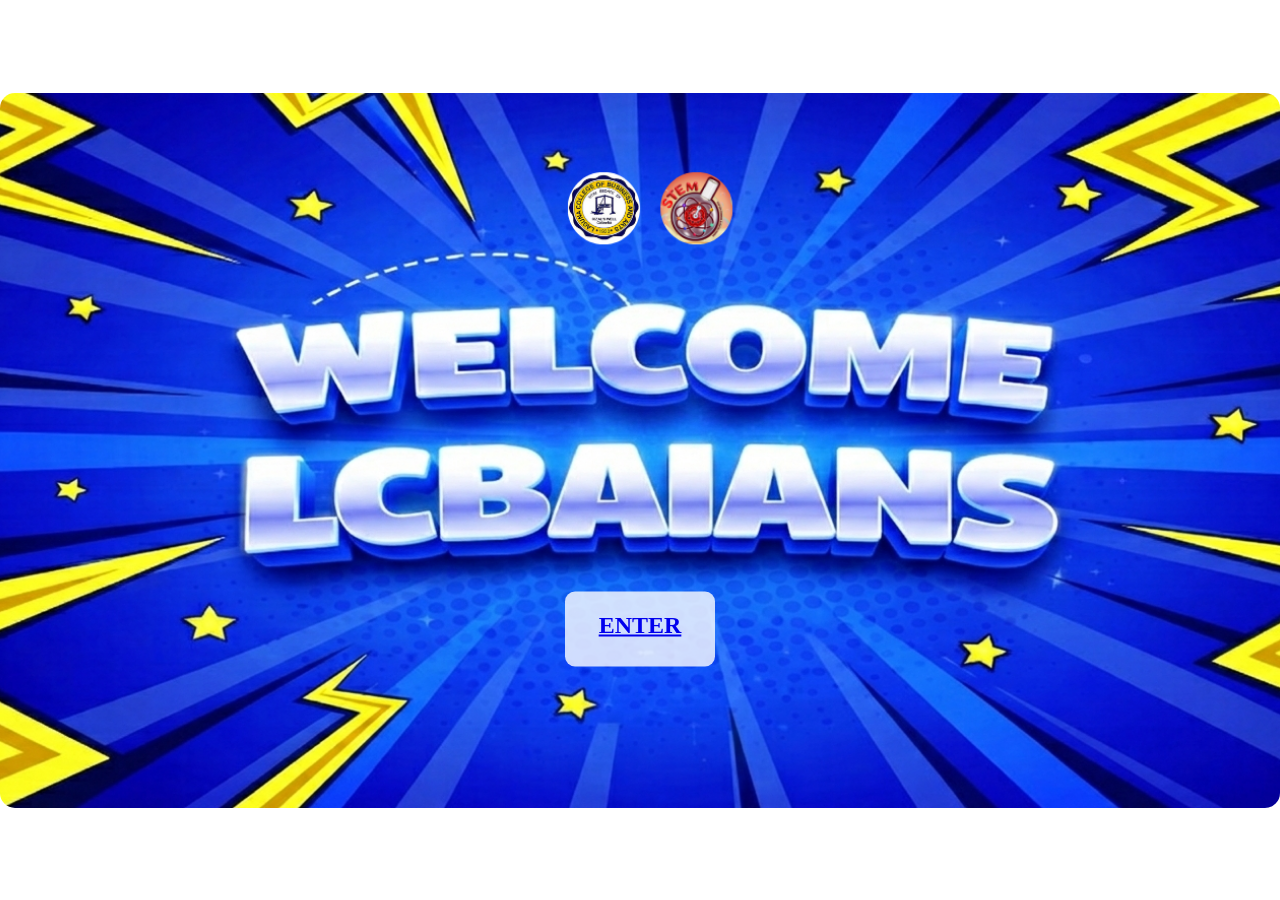
<file: index.html>
<!DOCTYPE html>
<html>
  <meta charset="UTF-8">
<meta name="viewport" content="width=device-width, initial-scale=1.0">
<head>
    <title>MAIN PAGE</title>

<style>
body {
  margin: 0;
  display: flex;
  justify-content: center;
  align-items: center;
  height: 100vh;
}

/* OUTER BOX */
.box {
  background-image: url(BACKGROUND.png);
  background-repeat: no-repeat;
  background-size: cover;
  background-position: center;
  width: 1500px;
  height: 715px;
  border-radius: 15px;
  position: relative;   /* IMPORTANT */
}

/* INNER BOX */
.inner-box {
  width: 150px;
  height: 75px;
  background-color: rgba(255, 255, 255, 0.8);
  border-radius: 10px;
  position: absolute;
  top: 75%;
  left: 50%;
  transform: translate(-50%, -50%);
  text-align: center;
}
</style>
</head>

<body>

<div class="box">

    <div class="inner-box">
        <a href="ABOUT LCBA.html"><h2>ENTER</h2></href>
    </div>
</div>

</body>
</html>
</file>
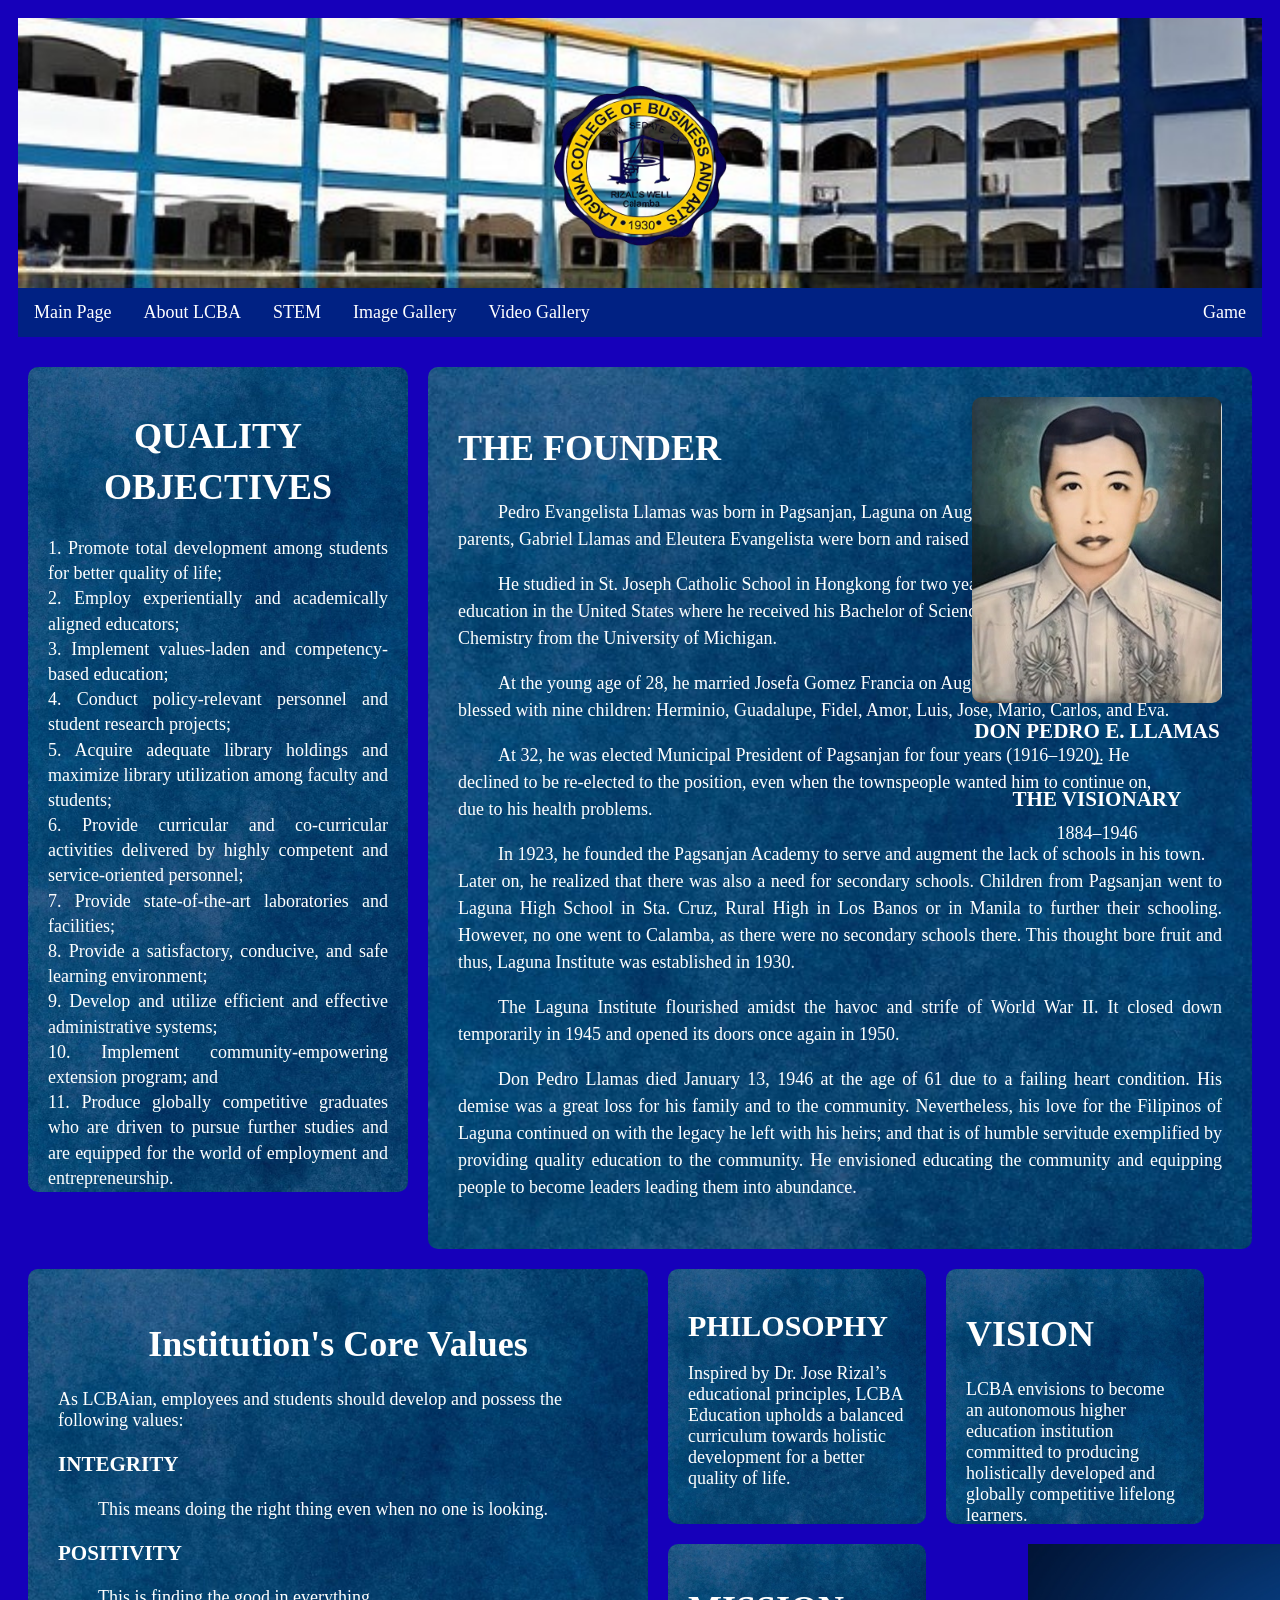
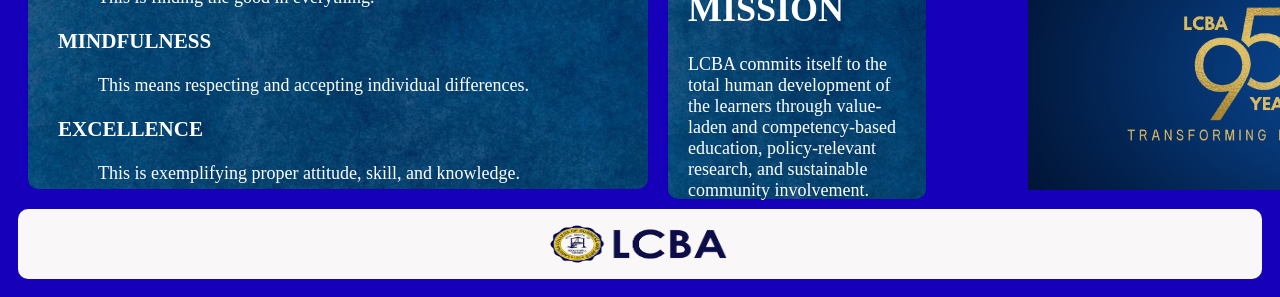
<file: ABOUT LCBA.html>
<!DOCTYPE html>
<html>
<head>

<meta charset="UTF-8">
<meta name="viewport" content="width=device-width, initial-scale=1.0">
<title>ABOUT LCBA</title>

<link rel="stylesheet" href="style.css">
<style>
* {
  box-sizing: border-box;
}

body {
  font-family: "sans-serif";
  padding: 10px;
  background: #1600ba;
  font-size: 18px;
}

/* Header */

.header {
  position: relative;
  padding: 30px;
  text-align: center;
  background-image: url("images (2).jpg");
  background-size: cover;
  background-position: center;
  height: 270px;
  transition: all 0.8s ease;
}

.header:hover {
  background-image: url("logo.png"); 
  background-color: white;
  height: 400px;
}

.header img {
  width: 200px;
  height: 200px;
  border-radius: 50%;

  padding: 10px;
  margin-top: 20px;
  transition: opacity 0.5s ease;
}

.header:hover img {
  opacity: 0;
}


/* Navigation */
.topnav {
  overflow: hidden;
  background-color: #002183;
}


.topnav a {
  float: left;
  display: block;
  color: white;
  text-align: center;
  padding: 14px 16px;
  text-decoration: none;
}

.topnav a:hover {
  background-color: #fdfd83;
  color: navy;
}

/* MAIN CONTAINER */
.row {
  margin-top: 20px;
}

/* ASYMMETRICAL BLOCKS */
.box {
  float: left;
  background-image: url(blue.jpg);
  background-repeat: no-repeat;
  background-size: cover;
  color:white;
  margin: 10px;
  padding: 20px;
  border-radius:10px;
}

/* Small vertical block (left) */
.box1 {
  width: 380px;
  height: 825px;
  color:white;
  border-radius:10px;
}

/* Large highlighted block (right side) */

.box4 {
  width: calc(100% - 420px); 
  min-height: 550px;
  color:white;
  border-radius: 10px;
  padding: 30px;
  float: left;
  position: relative;
}

/* Wide center block */
.box2 {
  width: 258px;
  height: 255px;
  color:white;
  border-radius:10px;
}
.box2 h1 {
  font-size: 30px;
}

/* Medium block */
.box3 {
  width: 258px;
  height: 255px;
  color:white;
  border-radius:10px;
}


/* Bottom long block */
.box5 {
  width: 258px;
  height: 255px;
  color:white;
  border-radius:10px;
  
}


.box6 {
  width: 620px;      
  height: 520px;     
  float: left;      
  margin: 10px;
  padding: 30px;
  color: white;
  border-radius: 10px;
  text-align: left;
}



/* Clear float */
.row:after {
  content: "";
  display: table;
  clear: both;
}

/* Footer */
footer {
  background-color: #f9f7f7;
  color: white;
  text-align: center;
  padding: 15px;
  height: 70px;
  border-radius:10px;
}

.footer-logo {
  width: 200px;      
  height: 40px;
  margin-bottom: 10px;
}


/* Responsive */
@media screen and (max-width: 800px) {
  .block {
    width: 100%;
  }
}
</style>

</head>
<body>

<div class="header">
  <img src="Logo2.png" alt="Logo">
</div>

<div class="topnav">
  <a href="index.html">Main Page</a>
  <a href="ABOUT LCBA.HTML">About LCBA</a>
  <a href="STEM.html">STEM</a>
  <a href="IMAGE.HTML">Image Gallery</a>
  <a href="VIDEO.HTML">Video Gallery</a>
  <a href="GAME.HTML" style="float:right">Game</a>
</div>

<div class="row">

  <div class="box box1">
  <h1 text align= "center"> QUALITY OBJECTIVES </h1>
  <p>
  1. Promote total development among students for better quality of life; <br>
  2. Employ experientially and academically aligned educators; <br>
  3. Implement values-laden and competency-based education; <br>
  4. Conduct policy-relevant personnel and student research projects; <br>
  5. Acquire adequate library holdings and maximize library utilization among faculty and students; <br>
  6. Provide curricular and co-curricular activities delivered by highly competent and service-oriented personnel; <br>
  7. Provide state-of-the-art laboratories and facilities; <br>
  8. Provide a satisfactory, conducive, and safe learning environment; <br>
  9. Develop and utilize efficient and effective administrative systems; <br>
  10. Implement community-empowering extension program; and<br>
  11. Produce globally competitive graduates who are driven to pursue further studies and are equipped for the
  world of employment and entrepreneurship.<br>
  </p>

  </div>

  <div class="box box4">
  <h1> THE FOUNDER </h1>

  <p class="indent">
  Pedro Evangelista Llamas was born in Pagsanjan, Laguna on August 01, 1884. 
  Both of his <br> parents, Gabriel Llamas and Eleutera Evangelista were born and raised in the same town too. <br>
  <p class="indent" >
  He studied in St. Joseph Catholic School in Hongkong for two years and continued his <br> education in the United
  States where he received his  Bachelor of Science in Pharmaceutical <br> Chemistry  from the University of Michigan. <br></p>
  <p class="indent">
  At the young age of 28, he married Josefa Gomez Francia on August 26, 1912 and was <br> blessed with nine children: 
  Herminio, Guadalupe, Fidel, Amor, Luis, Jose, Mario, Carlos, and Eva.<br></p>
  <p class="indent">
  At 32, he was elected Municipal President of Pagsanjan for four years (1916–1920). He <br> declined to be re-elected
  to the position, even when the townspeople wanted him to continue on, <br> due to his health problems.<br></p>
  <p class="indent">
  In 1923, he founded the Pagsanjan Academy to serve and augment the lack of schools in his town. <br> Later on, he realized 
  that there was also a need for secondary schools. Children from Pagsanjan  went to Laguna High School in Sta. Cruz, 
  Rural High in Los Banos or in Manila to further their schooling.  However, no one went to Calamba, as there were no 
  secondary schools there. This thought bore  fruit and thus, Laguna Institute was established in 1930.<br></p>
  <p class="indent">
  The Laguna Institute flourished amidst the havoc and strife of World War II. It closed down temporarily in 1945 and
  opened its doors once again in 1950.<br></p>
  <p class="indent">
  Don Pedro Llamas died January 13, 1946 at the age of 61 due to a failing heart condition. His demise was a great
  loss for his family and to the community. Nevertheless, his love for the Filipinos of Laguna continued on with the
  legacy he left with his heirs; and that is of humble servitude exemplified by providing quality education to the community.
  He envisioned educating the community and equipping people to become leaders leading them into abundance.<br></p>
   
  <div class="founder-pic">
    <img src="image.png" alt="Responsive image">
    <h3>DON PEDRO E. LLAMAS –</h3>
    <h3>THE VISIONARY</h3>
    <p>1884–1946</p>
</div>
  </div>

  <div class="box box6">
  <h1>Institution's Core Values</h1>
  <p>As LCBAian, employees and students should develop and possess the following values:</p>

  <h3>INTEGRITY</h3>
  <p class="tab">This means doing the right thing even when no one is looking.</p>

  <h3>POSITIVITY</h3>
  <p class="tab">This is finding the good in everything.</p>

  <h3>MINDFULNESS</h3>
  <p class="tab">This means respecting and accepting individual differences.</p>

  <h3>EXCELLENCE</h3>
  <p class="tab">This is exemplifying proper attitude, skill, and knowledge.</p>

</div>

  <div class="box box2">
    <h1 font-size="15px">PHILOSOPHY</h1>
    <p>Inspired by Dr. Jose Rizal’s educational principles, LCBA Education upholds a balanced curriculum towards
    holistic development for a better quality of life.</p>

  </div>

  <div class="box box3">
    <h1>VISION</h1>
    <p>LCBA envisions to become an autonomous higher education institution committed to producing holistically
    developed and globally competitive lifelong learners.</p>

  </div>

  <div class="box box5">
  <h1>MISSION</h1>
  <p>LCBA commits itself to the total human development of the learners through value-laden and competency-based
  education, policy-relevant research, and sustainable community involvement.</p>
  </div>

  <div class="lcba-image-right img">
  <img src="LCBA.png" alt="LCBA Logo">
  </div>
   

<footer>
  <div class="footer-content">
    <img src="logo.png" alt="Company Logo" class="footer-logo">
  </div>
</footer>

</body>
</html>
</file>
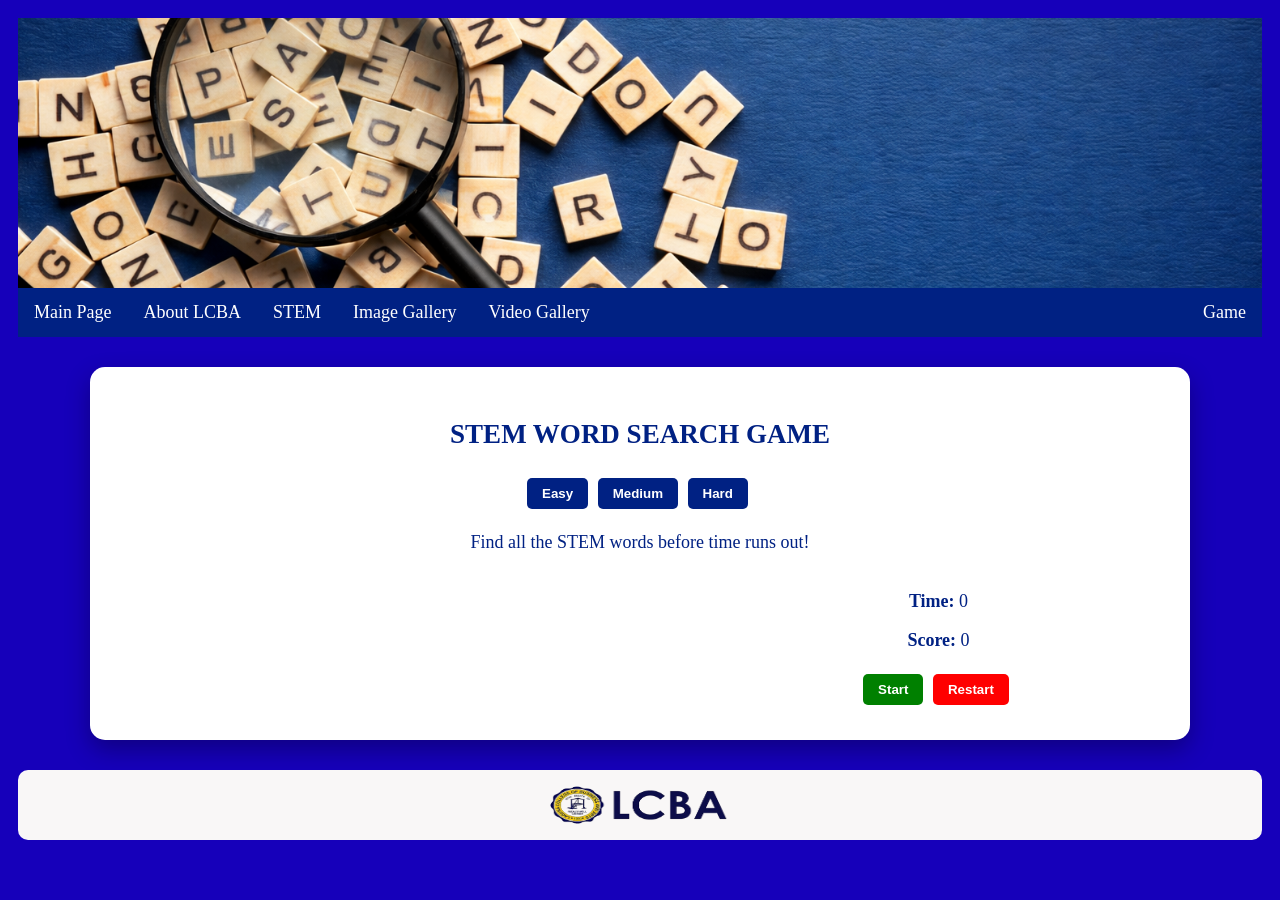
<file: GAME.HTML>
<!DOCTYPE html>
<html>
<head>
<meta charset="UTF-8">
<meta name="viewport" content="width=device-width, initial-scale=1.0">
<title>GAME</title>

<style>
* { box-sizing: border-box; }

body {
  font-family: "Georgia";
  padding: 10px;
  background: #1600ba;
  font-size: 18px;
}

/* Header */
.header {
  position: relative;
  padding: 30px;
  text-align: center;
  background-image: url("WORDSEARCH\(BG\).png");
  background-size: cover;
  background-position: center;
  height: 270px;
  transition: all 0.8s ease;
}

.header:hover {
  background-image: url("WORDSEARCH\(BG\).png"); 
  background-color: white;
  height: 400px;
}

.header img {
  width: 200px;
  height: 200px;
  border-radius: 50%;
  padding: 10px;
  margin-top: 20px;
  transition: opacity 0.5s ease;
}

.header:hover img {
  opacity: 0;
}

/* NAV */
.topnav {
  overflow: hidden;
  background-color: #002183;
}

.topnav a {
  float: left;
  display: block;
  color: white;
  text-align: center;
  padding: 14px 16px;
  text-decoration: none;
}

.topnav a:hover {
  background-color: #fdfd83;
  color: navy;
}

/* GAME BOX */
.game-box {
  background: white;
  border-radius: 15px;
  padding: 30px;
  margin: 30px auto;
  width: 95%;
  max-width: 1100px;
  box-shadow: 0 10px 25px rgba(0,0,0,0.3);
}

.game-box h2,
.game-box p {
  color: #002183;
  text-align: center;
}

.game-container {
  display: flex;
  gap: 30px;
  justify-content: center;
  flex-wrap: wrap;
  margin-top: 20px;
}

/* GRID */
.grid {
  display: grid;
  grid-template-columns: repeat(15, 35px);
  gap: 3px;
}

.cell {
  width: 35px;
  height: 35px;
  background: #f4f4f4;
  display: flex;
  align-items: center;
  justify-content: center;
  font-weight: bold;
  cursor: pointer;
  border-radius: 4px;
}

.cell.selected { background: orange; }
.cell.found { background: #fdfd83; color: #002183; }

.side-panel { max-width: 300px; }

.word-list span {
  display: inline-block;
  margin: 5px 8px 5px 0;
}

.found-word {
  text-decoration: line-through;
  color: #002183;
}

button {
  padding: 8px 15px;
  margin: 5px 5px 5px 0;
  border: none;
  border-radius: 5px;
  cursor: pointer;
  font-weight: bold;
}

.level-btn { background: #002183; color: white; }
.start-btn { background: green; color: white; }
.restart-btn { background: red; color: white; }
.play-btn { background: orange; color: white; display:none; }

footer {
  background-color: #f9f7f7;
  text-align: center;
  padding: 15px;
  height: 70px;
  border-radius:10px;
  margin-top: 30px;
}

.footer-logo {
  width: 200px;
  height: 40px;
}
</style>
</head>

<body>

<div class="header">
</div>

<div class="topnav">
  <a href="index.html">Main Page</a>
  <a href="ABOUT LCBA.HTML">About LCBA</a>
  <a href="STEM.html">STEM</a>
  <a href="IMAGE.HTML">Image Gallery</a>
  <a href="VIDEO.HTML">Video Gallery</a>
  <a href="GAME.HTML" style="float:right">Game</a>
</div>

<div class="game-box">

<h2>STEM WORD SEARCH GAME</h2>

<div style="text-align:center;">
  <button onclick="setLevel('easy')" class="level-btn">Easy</button>
  <button onclick="setLevel('medium')" class="level-btn">Medium</button>
  <button onclick="setLevel('hard')" class="level-btn">Hard</button>
</div>

<p>Find all the STEM words before time runs out!</p>

<div class="game-container">

<div class="grid" id="grid"></div>

<div class="side-panel">
  <p><strong>Time:</strong> <span id="time">0</span></p>
  <p><strong>Score:</strong> <span id="score">0</span></p>

  <div class="word-list" id="wordList"></div>

  <button onclick="startGame()" class="start-btn">Start</button>
  <button onclick="restartGame()" class="restart-btn">Restart</button>
  <button onclick="restartGame()" class="play-btn" id="playAgain">Play Again</button>
</div>

</div>
</div>

<footer>
  <img src="logo.png" class="footer-logo">
</footer>

<script>
const gridSize = 15;
let selectedCells = [];
let foundWords = [];
let score = 0;
let timeLeft = 0;
let timer;
let currentWords = [];
let currentLevel = "";

const levels = {
  easy: {
    time: 120,
    count: 5,
    words: [
      "MATH","CODE","DATA","TECH","LAB",
      "AI","APP","WEB","BYTE","LOGIC","GRAPH",
      "TOOL"
    ]
  },
  medium: {
    time: 180,
    count: 10,
    words: [
      "PHYSICS","BIOLOGY","CHEMISTRY","ROBOT","FORMULA",
      "ENGINEER","ENERGY","SYSTEM","NETWORK","MACHINE",
      "CIRCUIT","DEVICE","ANALYSIS","THEORY","DESIGN","EXPLORATION",
      "LABORATORY","CALCULATION","PROTOTYPE","BIOMECHANICS"
    ]
  },
  hard: {
    time: 240,
    count: 15,
    words: [
      "PROGRAMMING","CYBERSECURITY","NANOTECH","QUANTUM",
      "GENETICS","ASTRONOMY","THERMODYNAMICS","INNOVATION",
      "MICROCHIP","ALGORITHM","DATABASE","ELECTRONICS",
      "BIOTECHNOLOGY","CALCULUS","ARTIFICIAL","INTELLIGENCE",
      "NEURAL","AUTOMATION","SATELLITE","RESEARCH","DEEPLEARNING",
      "BIOENGINEERING","TELECOMMUNICATION"
    ]
  }
};

function getRandomWords(wordArray, count){
  let shuffled = [...wordArray].sort(()=>0.5 - Math.random());
  return shuffled.slice(0, count);
}

function setLevel(level){
  currentLevel = level;
  currentWords = getRandomWords(levels[level].words, levels[level].count);

  timeLeft = levels[level].time;
  document.getElementById("time").textContent = timeLeft;

  score = 0;
  foundWords = [];
  document.getElementById("score").textContent = 0;
  document.getElementById("playAgain").style.display = "none";

  generateGrid();
  displayWords();
}

function generateGrid(){
  const grid = document.getElementById("grid");
  grid.innerHTML = "";

  let letters = Array(gridSize*gridSize).fill("")
    .map(()=>String.fromCharCode(65+Math.random()*26|0));

  currentWords.forEach(word=>{
    let placed=false;
    while(!placed){
      let dir=Math.random()>0.5?"H":"V";
      let row=Math.floor(Math.random()*gridSize);
      let col=Math.floor(Math.random()*gridSize);

      if(dir==="H" && col+word.length<=gridSize){
        for(let i=0;i<word.length;i++)
          letters[row*gridSize+col+i]=word[i];
        placed=true;
      }
      else if(dir==="V" && row+word.length<=gridSize){
        for(let i=0;i<word.length;i++)
          letters[(row+i)*gridSize+col]=word[i];
        placed=true;
      }
    }
  });

  letters.forEach(letter=>{
    const cell=document.createElement("div");
    cell.classList.add("cell");
    cell.textContent=letter;

    cell.addEventListener("mousedown",()=>{
      selectedCells=[cell];
      cell.classList.add("selected");
    });

    cell.addEventListener("mouseover",()=>{
      if(selectedCells.length>0){
        selectedCells.push(cell);
        cell.classList.add("selected");
      }
    });

    cell.addEventListener("mouseup",checkWord);

    grid.appendChild(cell);
  });

  document.addEventListener("mouseup",()=>selectedCells=[]);
}

function displayWords(){
  const list=document.getElementById("wordList");
  list.innerHTML="";
  currentWords.forEach(word=>{
    const span=document.createElement("span");
    span.textContent=word;
    span.id="word-"+word;
    list.appendChild(span);
  });
}

function checkWord(){
  let word=selectedCells.map(c=>c.textContent).join("");

  if(currentWords.includes(word) && !foundWords.includes(word)){
    foundWords.push(word);
    score+=10;
    document.getElementById("score").textContent=score;

    selectedCells.forEach(c=>{
      c.classList.remove("selected");
      c.classList.add("found");
    });

    document.getElementById("word-"+word).classList.add("found-word");

    if(foundWords.length===currentWords.length){
      clearInterval(timer);
      alert("🎉 Congratulations! You completed " + currentLevel.toUpperCase() + " level!");
      document.getElementById("playAgain").style.display="inline-block";
    }
  }

  selectedCells=[];
}

function startGame(){
  clearInterval(timer);
  timer=setInterval(()=>{
    timeLeft--;
    document.getElementById("time").textContent=timeLeft;

    if(timeLeft<=0){
      clearInterval(timer);
      alert("⏰ Time's Up!");
      document.getElementById("playAgain").style.display="inline-block";
    }
  },1000);
}

function restartGame(){
  if(currentLevel){
    setLevel(currentLevel);
  }
}
</script>

</body>
</html>
</file>
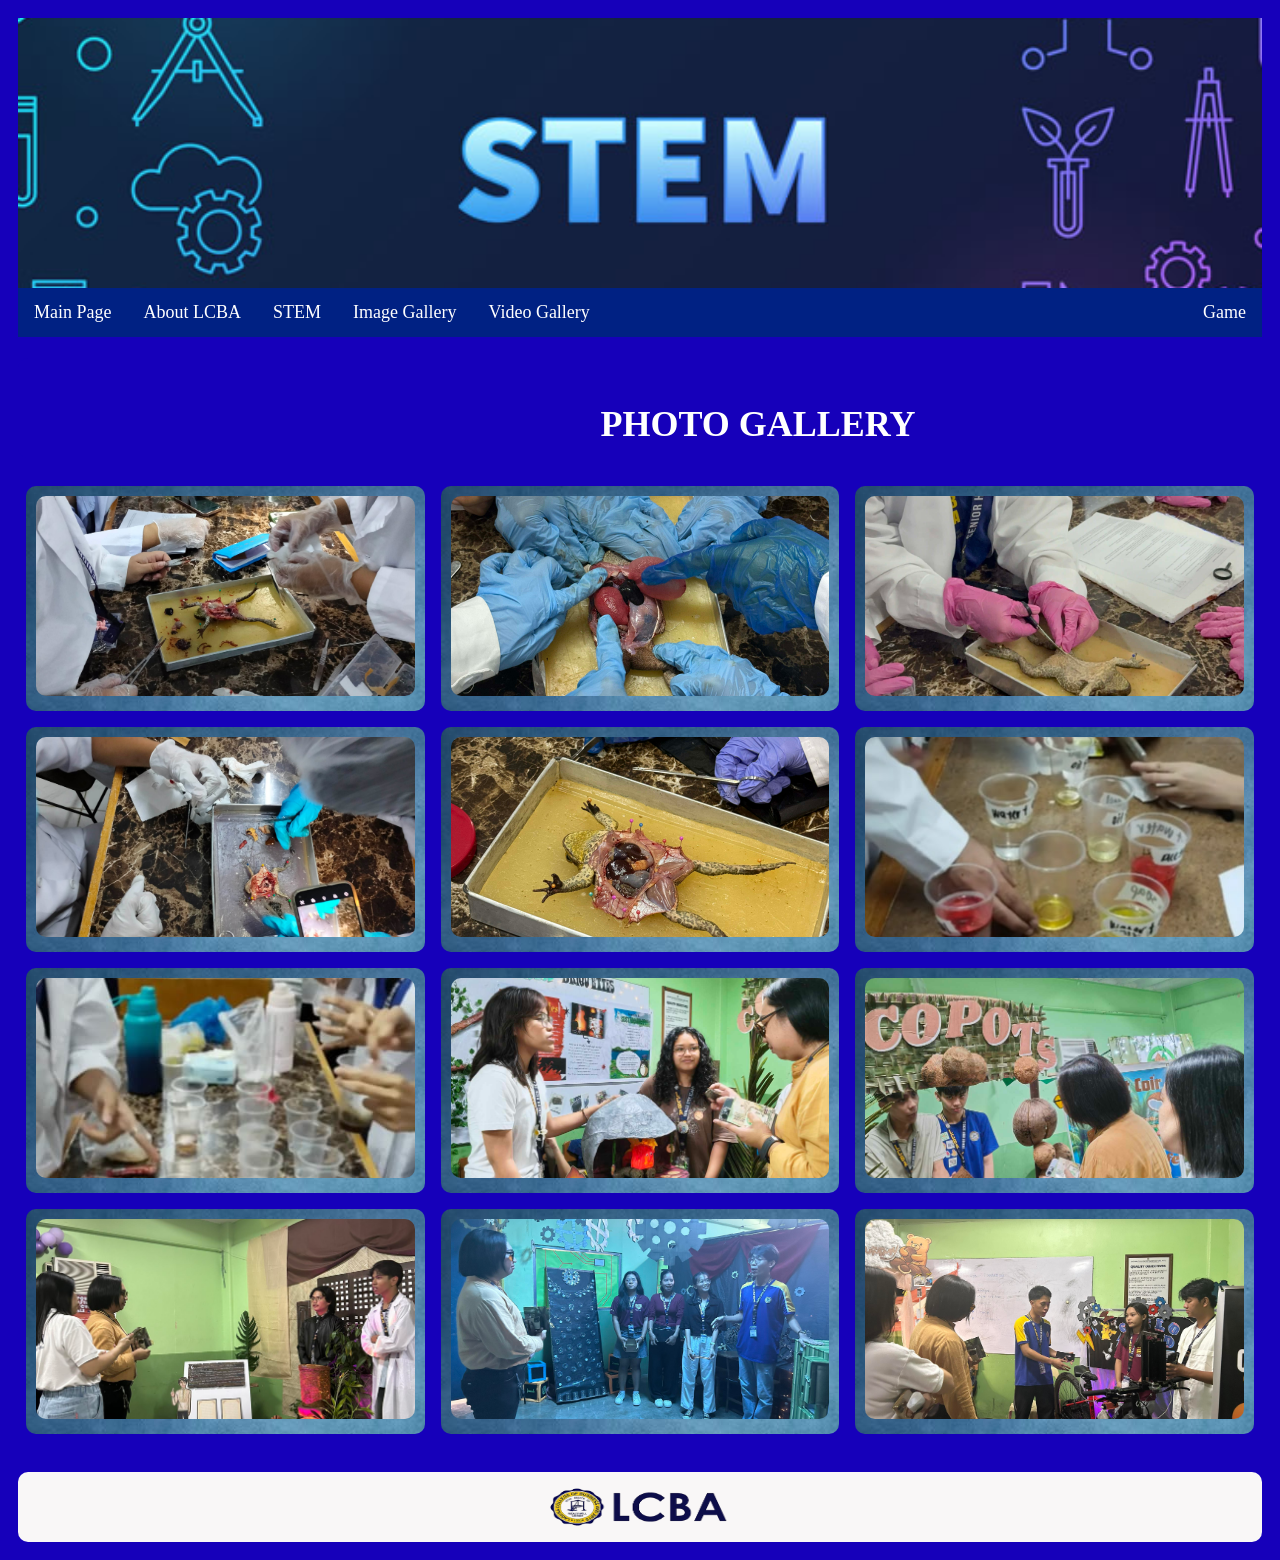
<file: IMAGE.HTML>
<!DOCTYPE html>
<html>
<head>

<meta charset="UTF-8">
<meta name="viewport" content="width=device-width, initial-scale=1.0">
<title>IMAGE</title>

<style>
* {
  box-sizing: border-box;
}

body {
  font-family: "sans-serif";
  padding: 10px;
  background: #1600ba;
  font-size: 18px;
}

/* Header */
.header {
  position: relative;
  padding: 30px;
  text-align: center;
  background-image: url("stem_img.jpg");
  background-size: cover;
  background-position: center;
  height: 270px;
  transition: all 0.8s ease;
}

.header:hover {
  background-image: url("stem_img.jpg"); 
  background-color: white;
  height: 400px;
}

.header img {
  width: 200px;
  height: 200px;
  border-radius: 50%;
  padding: 10px;
  margin-top: 20px;
  transition: opacity 0.5s ease;
}

.header:hover img {
  opacity: 0;
}

/* Navigation */
.topnav {
  overflow: hidden;
  background-color: #002183;
}

.topnav a {
  float: left;
  display: block;
  color: white;
  text-align: center;
  padding: 14px 16px;
  text-decoration: none;

}

.topnav a:hover {
  background-color: #fdfd83;
  color: navy;
}

/* ===== GALLERY SECTION ===== */

.row {
  margin-top: 20px;
}

/* Gallery Columns */
.column {
  float: left;
  width: 33.33%;
  padding: 8px;
}

.row:after {
  content: "";
  display: table;
  clear: both;
}

.content {
  background-image: url(download\ \(11\).jpg);
  padding: 10px;
  border-radius: 10px;
}

.content img {
  width: 100%;
  height: 200px;
  object-fit: cover;
  border-radius: 10px;
}

.box1 {
  width: 1480px;
  height: 100px;
  background-color: #1600ba;
  background-repeat: no-repeat;
  background-size: cover;
  color:white;
  border-radius:10px;
  text-align: center;
}

/* Footer */
footer {
  background-color: #f9f7f7;
  text-align: center;
  padding: 15px;
  height: 70px;
  border-radius: 10px;
  margin-top: 30px;
}

.footer-logo {
  width: 200px;      
  height: 40px;
}

/* Responsive */
@media screen and (max-width: 800px) {
  .column {
    width: 100%;
  }
}
</style>

</head>
<body>

<div class="header">
    </div>


<div class="topnav">
  <a href="index.html">Main Page</a>
  <a href="ABOUT LCBA.HTML">About LCBA</a>
  <a href="STEM.html">STEM</a>
  <a href="IMAGE.HTML">Image Gallery</a>
  <a href="VIDEO.HTML">Video Gallery</a>
  <a href="GAME.HTML" style="float:right">Game</a>
</div>
<br>
  <div class="box box1">
    <br>
    <h1>PHOTO GALLERY</h1>
  </div>

<!-- ===== GALLERY START ===== -->
<div class="row">

  <div class="column">
    <div class="content">
      <img src="IMG1.jpg" alt="">
    </div>
  </div>

  <div class="column">
    <div class="content">
      <img src="IMG2.jpg" alt="">
    </div>
  </div>

  <div class="column">
    <div class="content">
      <img src="IMG3.jpg" alt="">
    </div>
  </div>

  <div class="column">
    <div class="content">
      <img src="IMG4.jpg" alt="">
    </div>
  </div>

  <div class="column">
    <div class="content">
      <img src="IMG5.jpg" alt="">
    </div>
  </div>

  <div class="column">
    <div class="content">
      <img src="IMG6.jpg" alt="">
    </div>
  </div>

    <div class="column">
    <div class="content">
      <img src="IMG7.jpg" alt="">
    </div>
  </div>

    <div class="column">
    <div class="content">
      <img src="IMG8.jpg" alt="">
    </div>
  </div>

    <div class="column">
    <div class="content">
      <img src="IMG9.jpg" alt="">
    </div>
  </div>

    <div class="column">
    <div class="content">
      <img src="IMG10.jpg" alt="">
    </div>
  </div>

    <div class="column">
    <div class="content">
      <img src="IMG11.jpg" alt="">
    </div>
  </div>

    <div class="column">
    <div class="content">
      <img src="IMG12.jpg" alt="">
    </div>
  </div>

</div>
<!-- ===== GALLERY END ===== -->

<footer>
  <img src="logo.png" alt="Company Logo" class="footer-logo">
</footer>

</body>
</html>
</file>
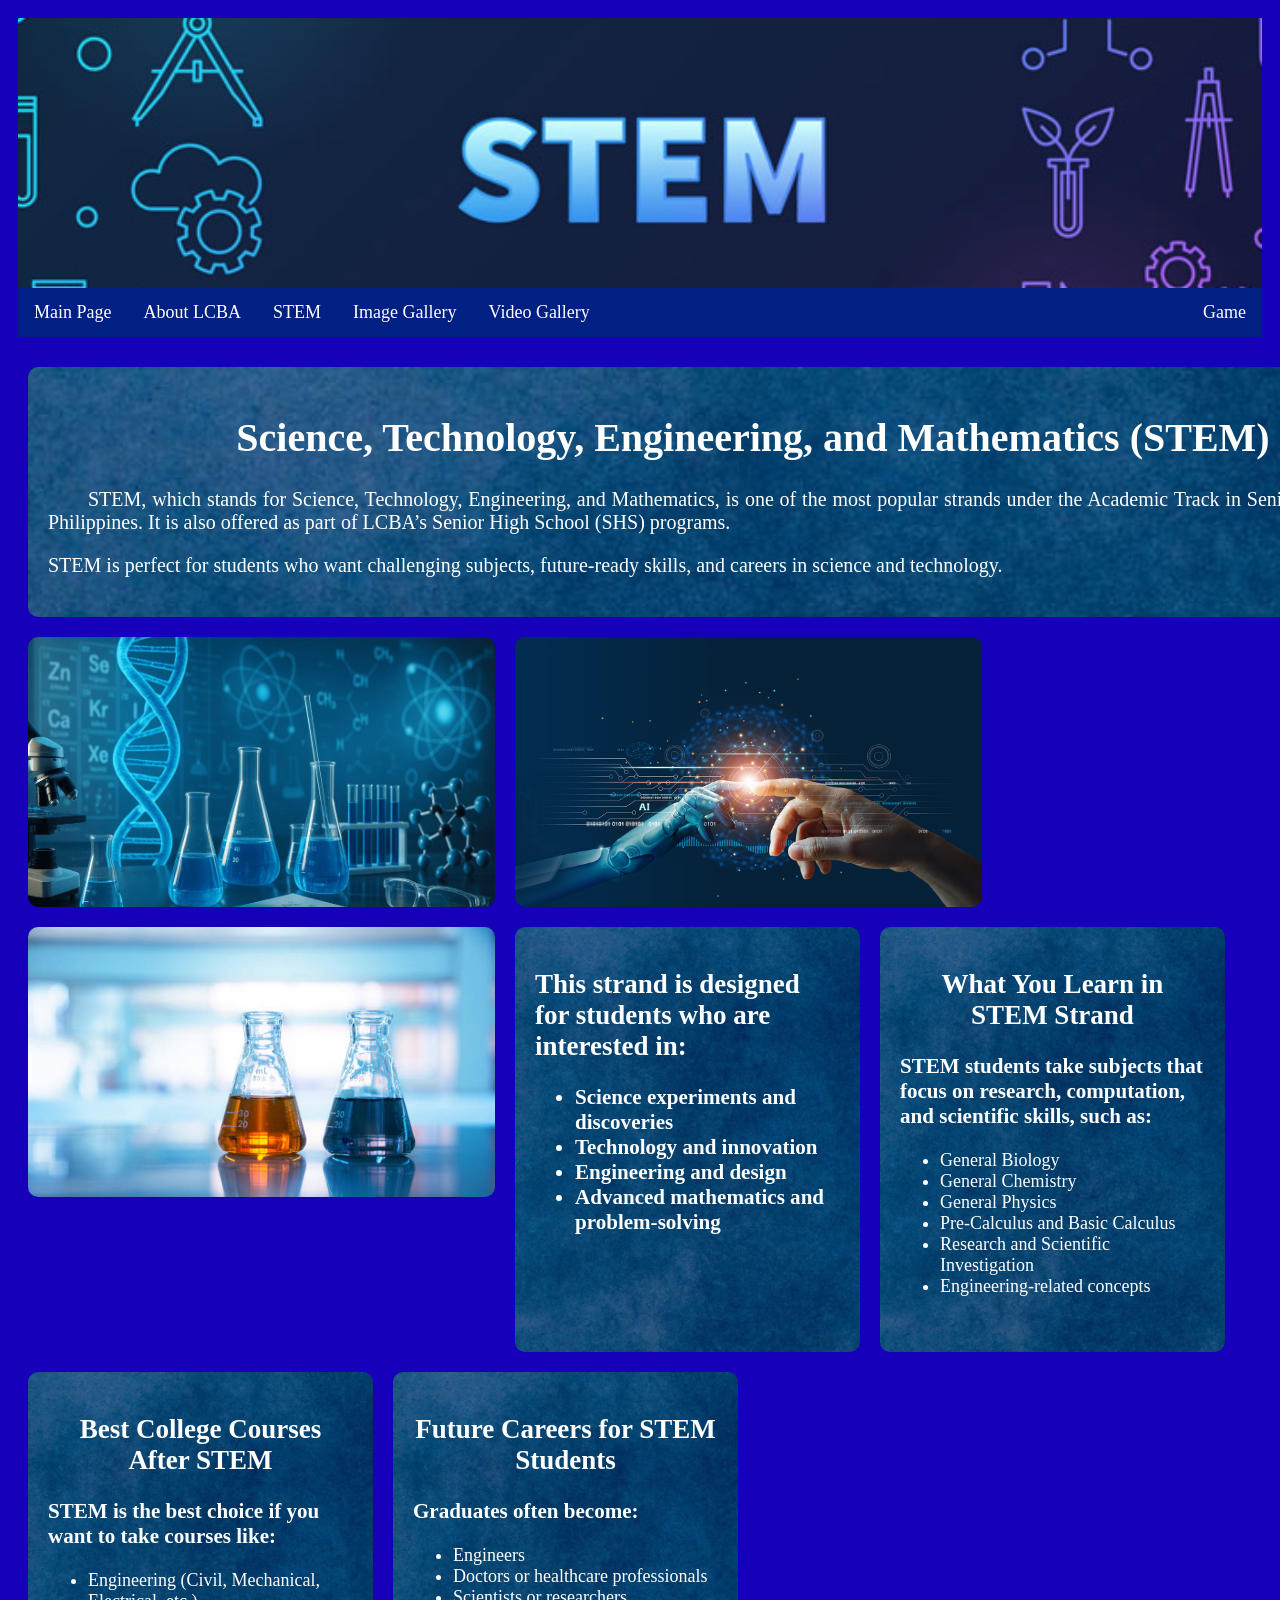
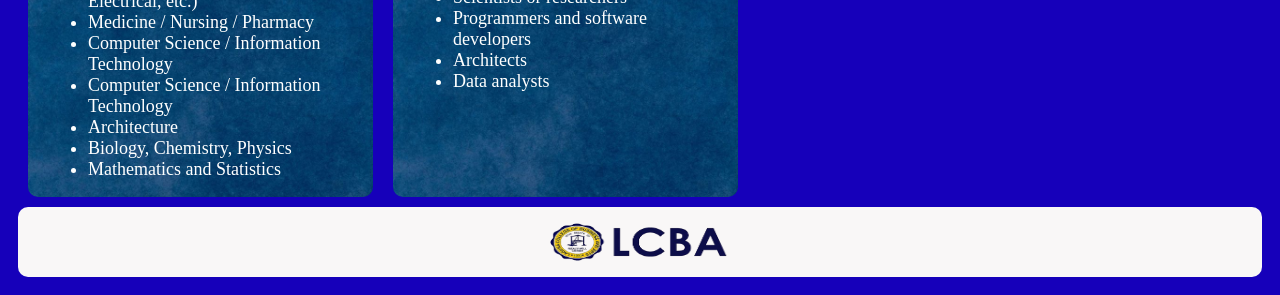
<file: STEM.html>
<!DOCTYPE html>
<html>
<head>

<meta charset="UTF-8">
<meta name="viewport" content="width=device-width, initial-scale=1.0">
<title>STEM</title>

<link rel="stylesheet" href="STEM.css">
<style>
* {
  box-sizing: border-box;
}

body {
  font-family: "sans-serif";
  padding: 10px;
  background: #1600ba;
  font-size: 18px;
}

/* Header */

.header {
  position: relative;
  padding: 30px;
  text-align: center;
  background-image: url("stem_img.jpg");
  background-size: cover;
  background-position: center;
  height: 270px;
  transition: all 0.8s ease;
}

.header:hover {
  background-image: url("stem_img.jpg"); 
  background-color: white;
  height: 400px;
}

/* Navigation */
.topnav {
  overflow: hidden;
  background-color: #002183;
}

.topnav a {
  float: left;
  display: block;
  color: white;
  text-align: center;
  padding: 14px 16px;
  text-decoration: none;
}

.topnav a:hover {
  background-color: #fdfd83;
  color: navy;
}

/* MAIN CONTAINER */
.row {
  margin-top: 20px;
}


/* Clear float */
.row:after {
  content: "";
  display: table;
  clear: both;
}

/* ASYMMETRICAL BLOCKS */
.box {
  float: left;
  background-image: url(blue.jpg);
  background-repeat: no-repeat;
  background-size: cover;
  color:white;
  margin: 10px;
  padding: 20px;
  border-radius:10px;
}

.box1 {
  width: 1450px;
  height: 250px;
  color:white;
  font-size: 20px;
  border-radius:10px;
}

.box2 {
  width: 345px;
  height: 425px;
  color:white;
  border-radius:10px;
}

.box3 {
  width: 345px;
  height: 425px;
  color:white;
  border-radius:10px;
}

.box4 {
  width: 345px;
  height: 425px;
  color:white;
  border-radius:10px;
}

.box5 {
  width: 345px;
  height: 425px;
  color:white;
  border-radius:10px;
}

.boxIMG1 {
  width: 467px;
  height: 270px;
  background-image: url(IMAGE\(1\).jpg);
  background-size: cover;
  background-repeat: no-repeat;
  border-radius:10px;
}

.boxIMG2 {
  width: 467px;
  height: 270px;
  background-image: url(IMAGE\(2\).png);
  background-size: cover;
  background-repeat: no-repeat;
  border-radius:10px;
}

.boxIMG3 {
  width: 467px;
  height: 270px;
  background-image: url(IMAGE\(3\).jpg);
  background-size: cover;
  background-repeat: no-repeat;
  border-radius:10px;
}

/* Footer */
footer {
  background-color: #f9f7f7;
  color: white;
  text-align: center;
  padding: 15px;
  height: 70px;
  border-radius:10px;
}

.footer-logo {
  width: 200px;      
  height: 40px;
  margin-bottom: 10px;
}

/* Responsive */
@media screen and (max-width: 800px) {
  .block {
    width: 100%;
  }
}
</style>

</head>
<body>

<div class="header">
</div>

<div class="topnav">
  <a href="index.html">Main Page</a>
  <a href="ABOUT LCBA.HTML">About LCBA</a>
  <a href="STEM.html">STEM</a>
  <a href="IMAGE.HTML">Image Gallery</a>
  <a href="VIDEO.HTML">Video Gallery</a>
  <a href="GAME.HTML" style="float:right">Game</a>
</div>

<div class="row">

    <div class="box box1">
    <h1 text align="center">Science, Technology, Engineering, and Mathematics (STEM)</h1>
    <p class="indent">STEM, which stands for Science, Technology, Engineering, and Mathematics, is one 
    of the most popular strands under the Academic Track in Senior High School in the Philippines.
    It is also offered as part of LCBA’s Senior High School (SHS) programs. 
    <br>
    <p>STEM is perfect for students who want challenging subjects, future-ready skills,
    and careers in science and technology.
    </p>
</div>
    <div class="box boxIMG1"></div>
    <div class="box boxIMG2"></div>
    <div class="box boxIMG3"></div>

    <div class="box box2">
    <h2>This strand is designed for students who are interested in: </h2>
    <ul><h3>
     <li>Science experiments and discoveries</li>
     <li>Technology and innovation</li>
     <li>Engineering and design</li>
     <li>Advanced mathematics and problem-solving</li></h3>
    </ul>
</div>
    <div class="box box3">
    <h2 text align="center">What You Learn in STEM Strand</h2>
    <h3>STEM students take subjects that focus on research, computation, and scientific skills, such as:</h3>
    <ul>
     <li>General Biology</li>
     <li>General Chemistry</li>
     <li>General Physics</li>
     <li>Pre-Calculus and Basic Calculus</li>
     <li>Research and Scientific Investigation</li>
     <li>Engineering-related concepts</li>
    </ul>

</div>
    <div class="box box4">
    <h2 text align="center">Best College Courses After STEM</h2>
    <h3>STEM is the best choice if you want to take courses like:</h3>
    <ul>
     <li>Engineering (Civil, Mechanical, Electrical, etc.)</li>
     <li>Medicine / Nursing / Pharmacy</li>
     <li>Computer Science / Information Technology</li>
     <li>Computer Science / Information Technology</li>
     <li>Architecture</li>
     <li>Biology, Chemistry, Physics</li>
     <li>Mathematics and Statistics</li>
    </ul>
</div>

     <div class="box box5">
    <h2 text align="center">Future Careers for STEM Students</h2>
    <h3>Graduates often become:</h3>
    <ul>
     <li>Engineers</li>
     <li>Doctors or healthcare professionals</li>
     <li>Scientists or researchers</li>
     <li>Programmers and software developers</li>
     <li>Architects</li>
     <li>Data analysts</li>
    </ul>
</div>


</div>
<footer>
  <div class="footer-content">
    <img src="logo.png" alt="Company Logo" class="footer-logo">
  </div>
</footer>

</body>
</html>
</file>
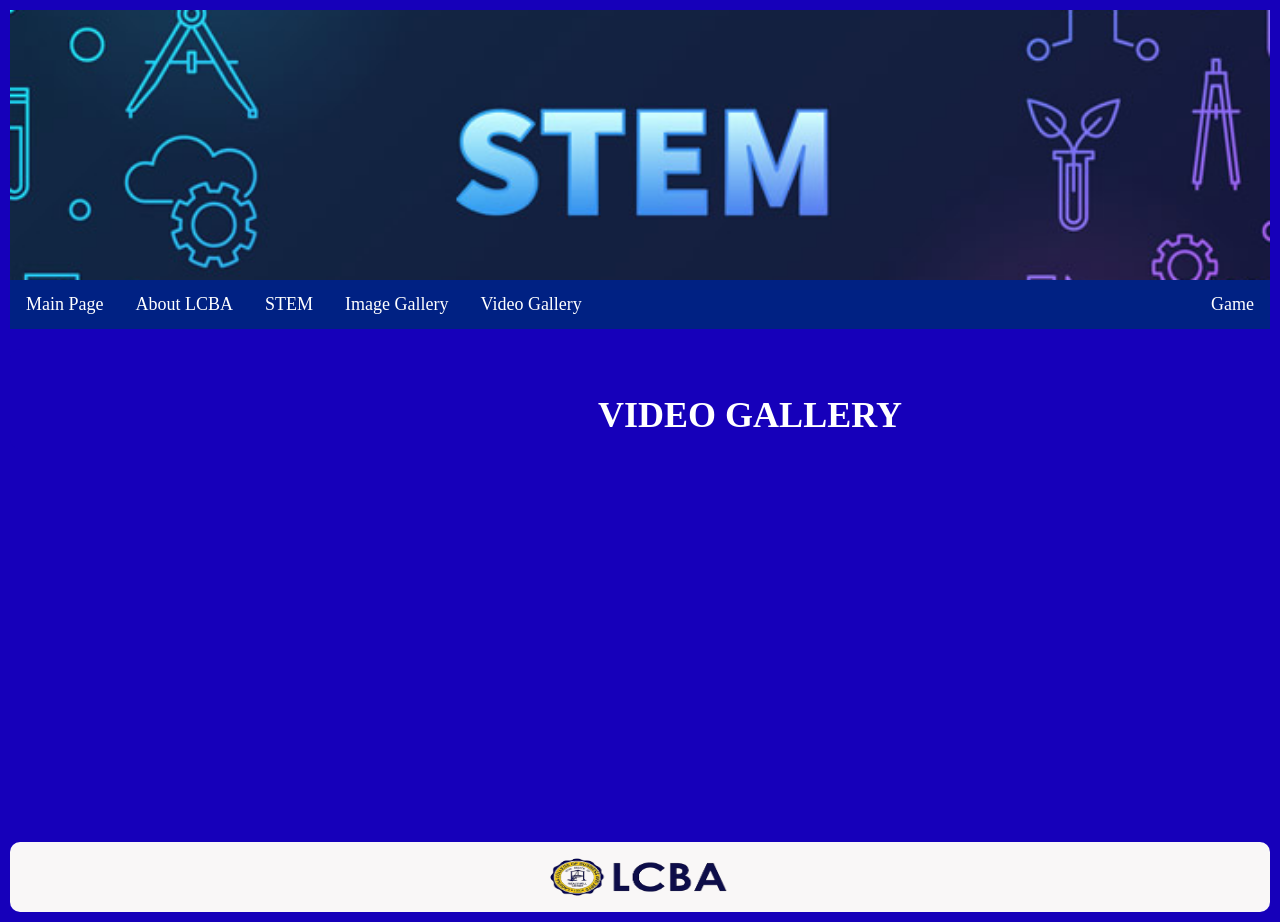
<file: VIDEO.HTML>
<!DOCTYPE html>
<html>
<head>

<meta charset="UTF-8">
<meta name="viewport" content="width=device-width, initial-scale=1.0">
<title>VIDEO</title>

<style>
* { box-sizing: border-box; }

body {
  font-family: "sans-serif";
  padding: 10px;
  background: #1600ba;
  font-size: 18px;
  margin:0;
  color:white;
}

/* Header */
.header {
  position: relative;
  padding: 30px;
  text-align: center;
  background-image: url(stem_img.jpg);
  background-size: cover;
  background-position: center;
  height: 270px;
  transition: all 0.8s ease;
}
.header:hover {
  background-image: url(stem_img.jpg); 
  background-color: white;
  height: 400px;
}
.header img {
  width: 200px;
  height: 200px;
  border-radius: 50%;
  padding: 10px;
  margin-top: 20px;
  transition: opacity 0.5s ease;
}
.header:hover img { opacity: 0; }

/* Navigation */
.topnav {
  overflow: hidden;
  background-color: #002183;
  margin-bottom: 20px;
}
.topnav a {
  float: left;
  display: block;
  color: white;
  text-align: center;
  padding: 14px 16px;
  text-decoration: none;
}
.topnav a:hover { background-color: #fdfd83; color: navy; }

/* Video Grid */
.row {
  display: flex;
  flex-wrap: wrap;
  padding: 0 4px;
  margin-top: 20px;
}
.column {
  flex: 25%; /* fixed 4 columns */
  padding: 0 4px;
}
.column video {
  width: 100%;
  margin-top: 8px;
  border-radius: 8px;
  cursor: pointer;
  opacity: 0.8;
  transition: opacity 0.3s, transform 0.3s;
}
.column video:hover {
  opacity: 1;
  transform: scale(1.03);
}

.box1 {
  width: 1480px;
  height: 100px;
  background-color: #1600ba;
  background-repeat: no-repeat;
  background-size: cover;
  color:white;
  border-radius:10px;
  text-align: center;
}

/* Expanded video */
.video-container { display:none; position:relative; margin-top:20px; }
#expandedVideo { width:100%; max-height:500px; border-radius:8px; }
#videoText { position:absolute; bottom:15px; left:15px; font-size:20px; text-shadow:1px 1px 3px black; }
.closebtn { position:absolute; top:10px; right:15px; font-size:35px; cursor:pointer; text-shadow:1px 1px 3px black; color:white; }

/* Footer */
footer {
  background-color: #f9f7f7;
  color: white;
  text-align: center;
  padding: 15px;
  height: 70px;
  border-radius:10px;
}
.footer-logo { width: 200px; height: 40px; margin-bottom: 10px; }

/* Responsive */
@media screen and (max-width:800px){ .column{ flex:50%; } }
@media screen and (max-width:500px){ .column{ flex:100%; } }
</style>

</head>
<body>
<div class="header">
</div>


<!-- Navigation -->
<div class="topnav">
  <a href="index.html">Main Page</a>
  <a href="ABOUT LCBA.HTML">About LCBA</a>
  <a href="STEM.html">STEM</a>
  <a href="IMAGE.HTML">Image Gallery</a>
  <a href="VIDEO.HTML">Video Gallery</a>
  <a href="GAME.HTML" style="float:right">Game</a>
</div>

  <div class="box box1">
    <br>
    <h1>VIDEO GALLERY</h1>
  </div>

<!-- 4-Column Video Grid BELOW HEADER -->
<div class="row">
  <div class="column">
    <video muted loop>
      <source src="VIDEO(1).mp4" type="video/mp4">
    </video>
    <video muted loop>
      <source src="VIDEO(2).mp4" type="video/mp4">
    </video>
  </div>
  <div class="column">
    <video muted loop>
      <source src="VIDEO(3).mp4" type="video/mp4">
    </video>
    <video muted loop>
      <source src="VIDEO(4).mp4" type="video/mp4">
    </video>
  </div>
  <div class="column">
    <video muted loop>
      <source src="VIDEO(5).mp4" type="video/mp4">
    </video>
    <video muted loop>
      <source src="VIDEO(6).mp4" type="video/mp4">
    </video>
  </div>
  <div class="column">
    <video muted loop>
      <source src="VIDEO(7).mp4" type="video/mp4">
    </video>
    <video muted loop>
      <source src="VIDEO(8).mp4" type="video/mp4">
    </video>
  </div>
</div>

<!-- Expanded video container -->
<div class="video-container">
  <span class="closebtn" onclick="this.parentElement.style.display='none'">&times;</span>
  <video id="expandedVideo" controls></video>
  <div id="videoText">Video Preview</div>
</div>

<script>
// Hover play/pause
var videos = document.querySelectorAll(".column video");
videos.forEach(function(video){
  video.addEventListener("mouseenter", function(){ video.play(); });
  video.addEventListener("mouseleave", function(){ video.pause(); video.currentTime=0; });

  // Click to expand
  video.addEventListener("click", function(){
    var expanded = document.getElementById("expandedVideo");
    var text = document.getElementById("videoText");
    expanded.src = video.querySelector("source").src;
    text.innerHTML = video.querySelector("source").src.split('/').pop();
    document.querySelector(".video-container").style.display="block";
    expanded.play();
  });
});
</script>
<br>
<br>

<!-- Footer -->
<footer>
  <div class="footer-content">
    <img src="logo.png" alt="Company Logo" class="footer-logo">
  </div>
</footer>

</body>
</html>
</file>
<file: style.css>
.indent {
  text-indent: 40px;
  text-align: justify; 
}

.box4 {
  text-align: justify;
  line-height: 1.5;
}

.box1 {
  text-align: justify;
  line-height: 1.4;
}


.founder-pic {
  position: absolute;
  top: 30px;
  right: 30px;
  text-align: center;
  width: 250px;
}

.founder-pic img {
  width: 100%;
  border-radius: 10px;
}

.founder-pic h3 {
  margin: 5px 0;
}

.founder-pic p {
  margin: 0;
}

.box6 h1 {
  text-align: center;
}

.tab {
  margin-left: 40px;   
}


.lcba-image-right {
  width: 200px;
  height: 250px;
  float: left;
  margin: 10px;
  text-align: center;
}

.lcba-image-right img {
  width: 840px;
  height: 246px;
  object-fit: contain;
  border-radius: 10px;
}

footer {
  background-color: #f9f7f7;
  color: white;
  text-align: center;
  padding: 15px;
  height: 70px;
  border-radius: 10px;
  clear: both;   /* ADD THIS */
  margin-top: 20px;
}
</file>
<file: STEM.css>
.indent {
  text-indent: 40px;
  text-align: justify; 
}
</file>
